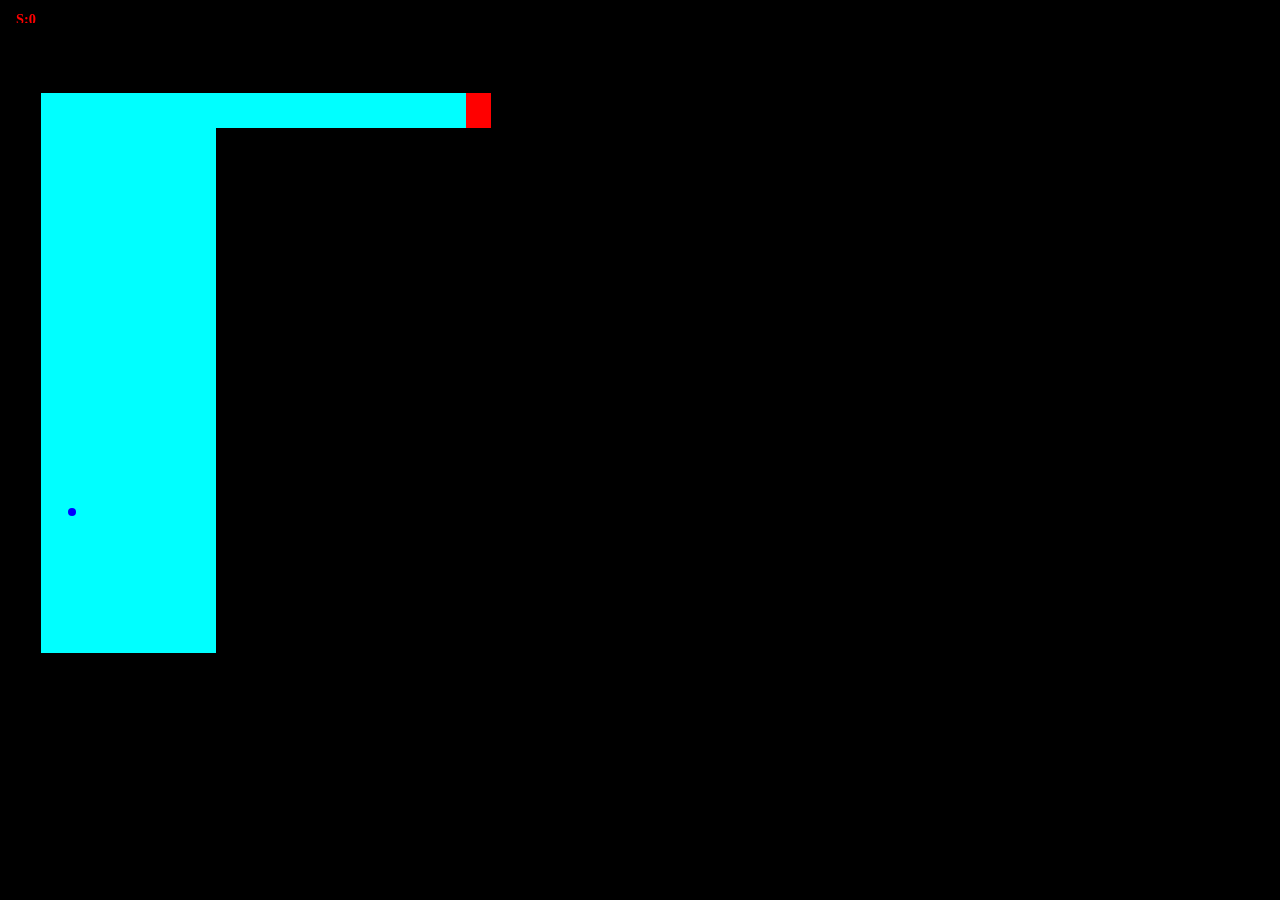
<file: index.html>
<!DOCTYPE html>
<html lang="en">
  <head>
    <meta charset="UTF-8" />
    <meta name="viewport" content="width=device-width,user-scalable=no" />
    <meta
      name="description"
      content="Play scary maze and get through the first four original mazes to get free access to the full game with 50 levels. There are many merges to get such as t-shirt, sunglasses and much more. Connect your digital wallet and start playing scary maze."
    />
    <script defer src="script.js" type="module"></script>
    <link rel="stylesheet" href="styles.css" />
    <title>Play Scary Maze for free. Scary-Maze.com</title>
  </head>

  <body>
    <div class="rounded hide"></div>
    <div id="cover">
      <div class="score-holder">
        <div class="score"></div>
        <div class="level"></div>
        <div class="time"></div>
      </div>

      <table></table>
    </div>
  </body>
</html>
</file>
<file: styles.css>
html {
  box-sizing: border-box;
}

*,
* ::before,
*::after {
  box-sizing: border-box;
}

body {
  width: auto;
  height: auto;
  background: black;
  display: flex;
  flex-direction: column;
  align-items: center;
  justify-content: center;
  font-family: sans-serif;
  touch-action: none;
}

h1 {
  font-weight: bold;
  color: black;
  height: 100px;
  font-size: 40pt;
}

table {
  margin-left: auto;
  margin-right: auto;
  text-align: center;
  width: auto;
  height: auto;
  border-spacing: 0px;
  border-collapse: initial;
  position: absolute;
}
.score-holder {
  display: flex;
  flex-direction: row;
  justify-content: space-between;
  align-items: center;
  width: auto;
  z-index: 100000000;
  max-width: 240px;
  height: 15px;
  font-size: 0.9rem;
  color: red;
  font-weight: bold;
  font-family: fantasy;
}
div#cover {
  position: none;
}

#player {
  position: absolute;
  width: 12.5px;
  height: 12.5px;
  display: block;
  background-color: black;
  color: black;
  z-index: 10000;
  border-radius: 50px;
}

button {
  background-color: orange;
  color: black;
  font-size: 25px;
  border: 2px solid black;
  width: 300px;
  height: 150px;
  cursor: pointer;
}

section {
  width: 600px;
  height: 600px;
  border: 1px solid black;
  border-radius: 10px;
  background-color: grey;
  z-index: 0;
  display: flex;
  flex-direction: column;
  justify-content: center;
  align-items: center;
}

p {
  color: black;
  font-size: 15pt;
  height: 50px;
}

tr {
  border: none;
}

td {
  width: 25px;
  height: 35px;
  margin: 0px;
  border: none;
  padding: 0px;
}

#win {
  background-color: red;
  color: red;
}
#behindwin {
  background-color: rgb(255, 1, 1);
  color: rgb(255, 1, 1);
}
.wall {
  color: black;
  background-color: black;
}

.freespace {
  color: aqua;
  background-color: aqua;
}

#start {
  color: green;
  background-color: green;
}

.hide {
  display: none;
}

.restart-btn {
  margin-top: 80px;
  width: 10rem;
  height: 3rem;
  font-size: 1rem;
  border-radius: 5px;
}
.lose-modal {
  background: black;
}

.rounded {
  width: 8px;
  height: 8px;
  border-radius: 50%;
  background: blue;
  z-index: 1000;
  cursor: pointer;
}
h4 {
  position: absolute;
  top: 20px;
  left: 20px;
  z-index: 100000;
}
.score,
.level,
.time {
  display: flex;
  margin-right: 0.5rem;
  flex-direction: column;
  align-items: center;
  margin-top: 0.5rem;
}
/* @media only screen and (max-width: 600px) {
  .rounded {
    width: 15px;
    height: 15px;
  }
} */
</file>
